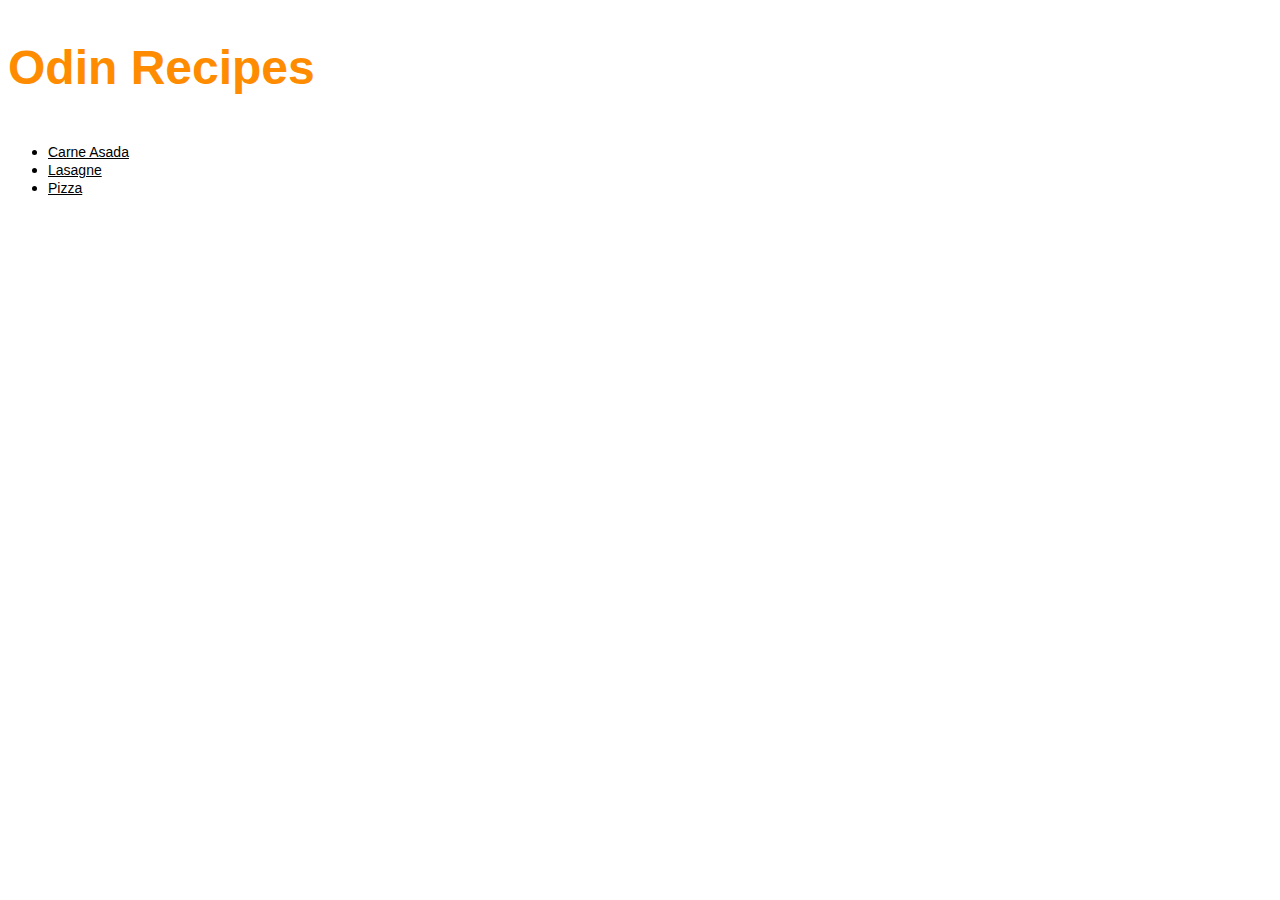
<file: index.html>
<!DOCTYPE html>
<html lang="en">
    <head>
        <meta charset="UTF-8">
        <title>Recipes</title>
        <link rel="stylesheet" href="./styles.css">
    </head>
    <body>
        <h1 class="title">Odin Recipes</h1>
        <ul class="links">
            <li><a href="./recipes/carneasada.html">Carne Asada</a></li>
            <li><a href="./recipes/lasagna.html">Lasagne</a></li>
            <li><a href="./recipes/pizza.html">Pizza</a></li>
        </ul>
    </body>
</html>
</file>
<file: styles.css>
/* This is the stylesheet for Recipes */ 

*{
    font-family: Verdana, Geneva, Tahoma, sans-serif;
    background-color: #fff;
}

.title{
    color: #ff8c00;
    font-size: 48px;
    display: inline-block;
    height: 100;
    width: 330;

}

ul .list{
  height: 100;
  width: 330;
}

li a{
    color: #000000;
    font-size: 14px;
    display: inline-block;
}
</file>
